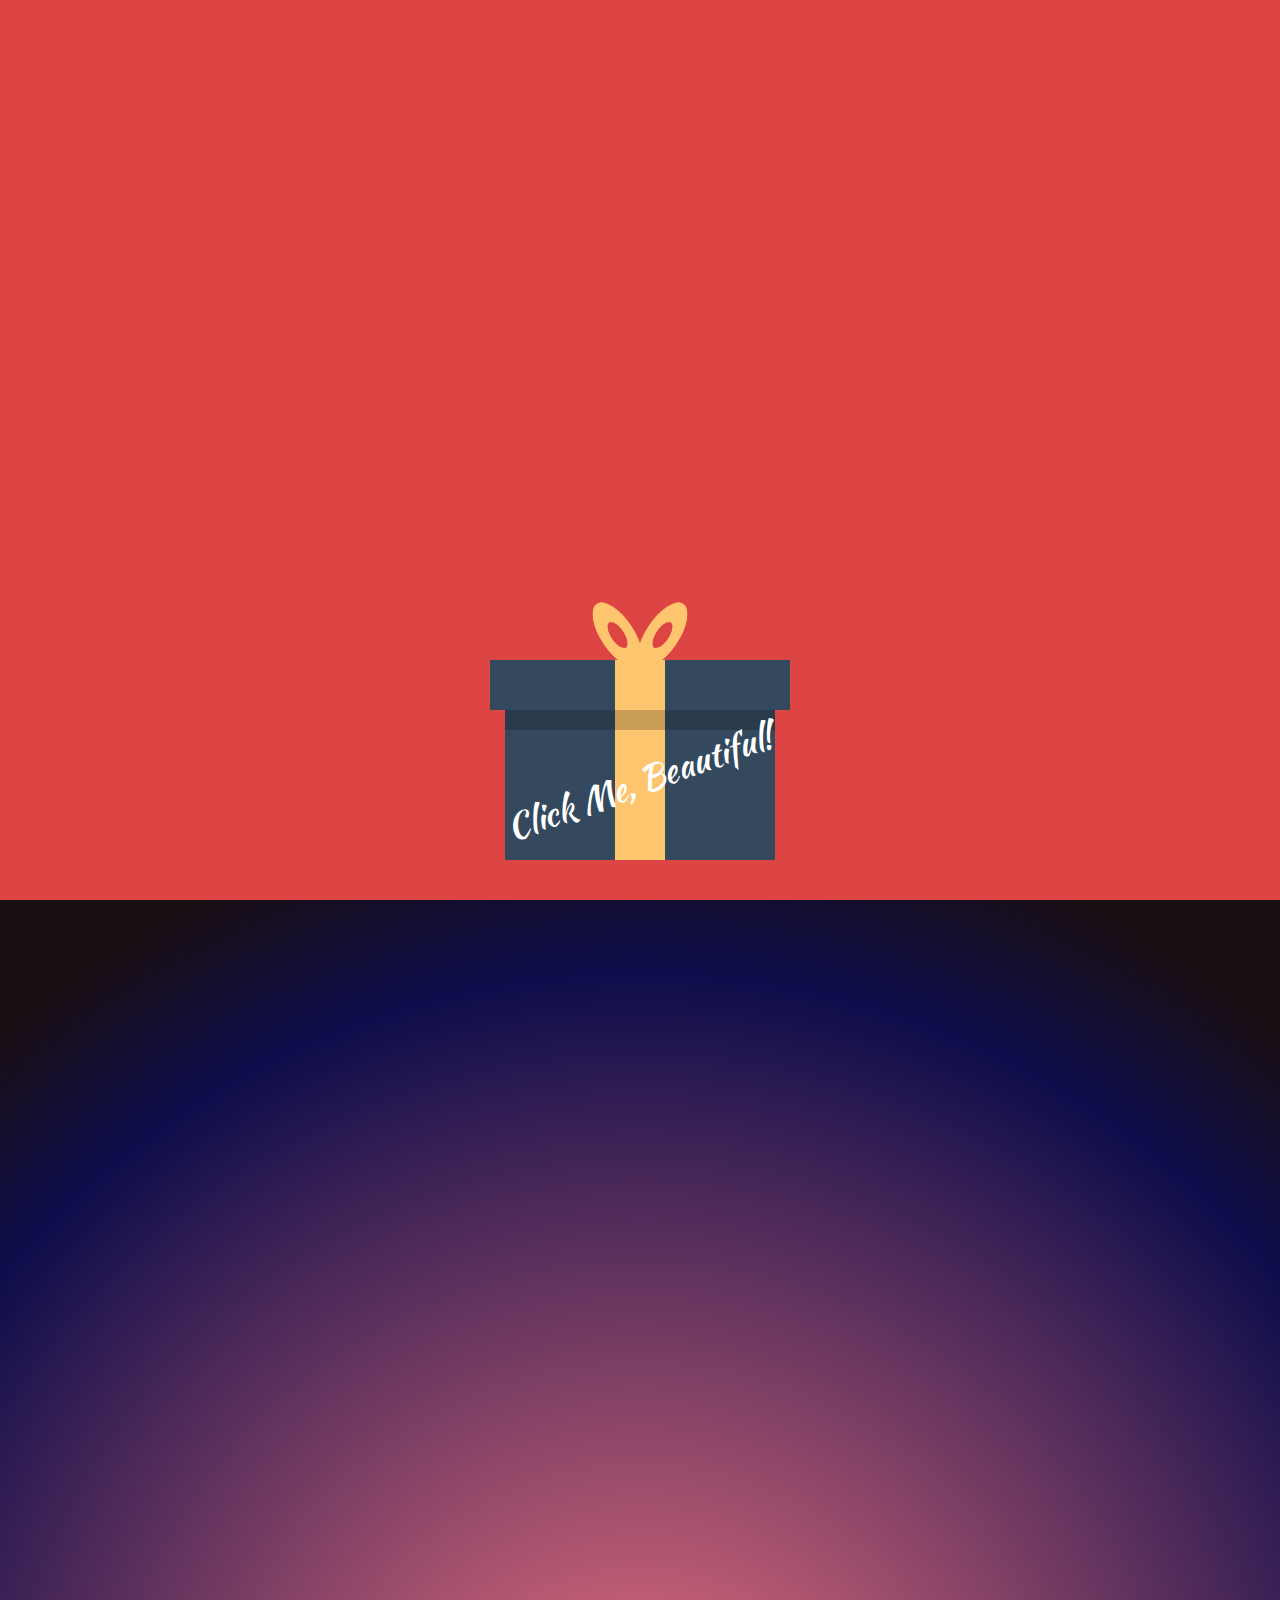
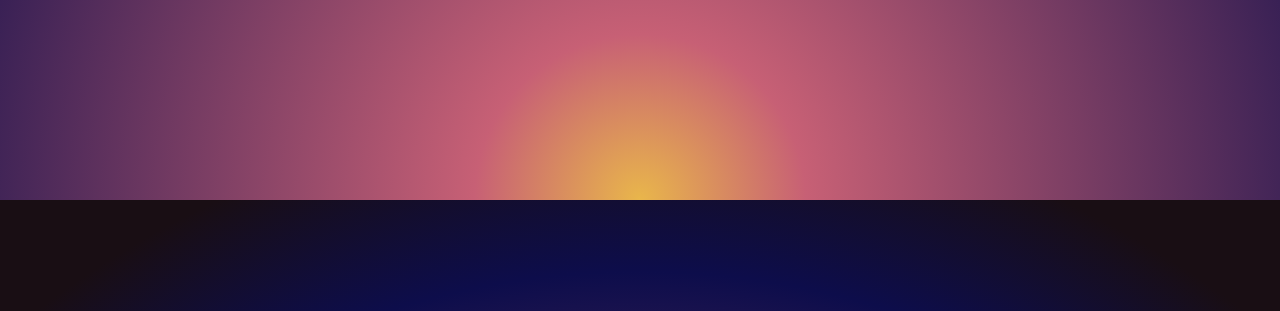
<file: index.html>
<!DOCTYPE html>
<html>
	<head>
		<meta charset="UTF-8">
		<title>Birthday Gift For My Sweetheart, Disha, The most beautiful Girl- Lots of Love</title>

		<link rel="stylesheet" href="style.css">
	</head>
	<body>
		<div class="moon">
			<div class="'crater 1"></div>
			<div class="'crater 1"></div>
			<div class="'crater 1"></div>

		</div>

		<canvas id="canvas"></canvas>
		<div id="sea"></div>
		<div id="beach"></div>

		<img src="jumping.png" alt="Jumping People" id="people" />

		<div id="merrywrap" class="merrywrap">
			<div class="giftbox">
				<div class="cover">
					<div></div>
				</div>
				<div class="box"></div>
			</div>
			<div class="icons">
				<div class="row">
					<span>H</span>
					<span>A</span>
					<span>P</span>
					<span>P</span>
					<span>Y</span>
				</div>
				<div class="row">
					<span>B</span>
					<span>I</span>
					<span>R</span>
					<span>T</span>
					<span>H</span>
					<span>D</span>
					<span>A</span>
					<span>Y!!</span>
				</div>

				<div class="row">
					<span>D</span>
					<span>I</span>
					<span>S</span>
					<span>H</span>
					<span>A!!</span>
				</div>
			<div class="row">
					<span>I LOVE</span>
				</div>
				<div class="row">
					<span>YOU SO MUCH,</span>
				</div>
				<div class="row">
					<span>SWEETHEART!!</span>
				</div>
				<div class="row">
					<span>I AM ALWAYS THERE FOR YOU,</span>
				</div>
				<div class="row">
					<span>WITH YOU, ALWAYS, CUTIE!!</span>
				</div>
				
			<div class="row">
					<span>YOU ARE THE</span>
				</div>
				<div class="row">
					<span>MOST BEAUTIFUL AND THE</span>
				</div>
				<div class="row">
					<span>BEST GIRL</span>
				</div>
				<div class="row">
					<span>I AM SO SO LUCKY</span>
				</div>
				<div class="row">
					<span>THAT YOU SUCH A BRILLIANT GIRL IS MY GIRLFRIEND</span>
				</div>
				<div class="row">
					<span>- TOR DWAI</span>
				</div>
					
			</div>
		</div>
		<div class="dateB">
			<span id="days"></span><br>
			<span id="hours"></span><br>
			<span id="minutes"></span><br>
			<span id="seconds"></span><br>
		</div>

		<div id="video"></div>

		<script src="index.js"></script>
	</body>
</html>
</file>
<file: style.css>
@import url("https://fonts.googleapis.com/css?family=Kaushan+Script");
html, body, .container {
  height: 100%;
  font-family: 'Kaushan Script','Sail', cursive;
}

body {
  background: #e74;
  overflow: hidden;
  background-image: linear-gradient(to bottom, #190e14, #0d0d4b 30%, #c76075 80%, #e9b64b 95%);
  background-image: radial-gradient(circle at center bottom, #e9b64b, #c76075 15%, #0d0d4b 75%, #190e14 90%);
}
div#beach,
canvas#canvas {
  position: absolute;
  top: 0;
  left: 0;
  width: 100%;
  height: 100%;
}

div#beach {
  background-image: url(https://dl.dropbox.com/s/oe0oce2udq44bj5/beachsil2.png);
  /* background-size: cover; */
  background-position: bottom right;
  background-size: 1700px;
  background-repeat: no-repeat;
}

div#video {
  position: absolute;
  right: 243px;
  bottom: 200px;
}

div#video iframe {
  width: 255px;
  height: 155px;
}

#people {
  position: absolute;
  bottom: 65px;
  left: 40px;
  width: 140px;
}

#car {
  position: absolute;
  bottom: 46px;
  left: 180px;
  width: 230px;
}

div#sea {
  background-color: blue;
  height: 85px;
  position: absolute;
  bottom: 0;
  left: 0;
  width: 100%;
  background-image: radial-gradient(circle at center top, #23485a, #0d0246);
}

.merrywrap {
  position: absolute;
  right: 0px;
  left: 0px;
  bottom: 0px;
  top: 0px;
  background-color: #d44;
  transition: background-color .5s ease;
}

.giftbox {
  position: absolute;
  width: 300px;
  height: 200px;
  left: 50%;
  margin-left: -150px;
  bottom: 40px;
  z-index: 10;
}
.giftbox > div {
  background: #34495e;
  position: absolute;
}
.giftbox > div:after, .giftbox > div:before {
  position: absolute;
  content: "";
  top: 0;
}
.giftbox:after {
  position: absolute;
  color: #fff;
  width: 100%;
  content: "Click Me, Beautiful!";
  left: 0;
  bottom: 0;
  font-size: 35px;
  text-align: center;
  transform: rotate(-20deg);
  transform-origin: 0 0;
}
.giftbox .cover {
  width: 100%;
  top: 0;
  left: 0;
  height: 25%;
  z-index: 2;
}
.giftbox .cover:before {
  position: absolute;
  height: 100%;
  left: 50%;
  width: 50px;
  transform: translateX(-50%);
  background: #fdc56d;
}
.giftbox .cover > div {
  position: absolute;
  width: 50px;
  height: 50px;
  left: 50%;
  top: -50px;
  transform: translateX(-50%);
}
.giftbox .cover > div:before, .giftbox .cover > div:after {
  position: absolute;
  left: 0;
  top: 0;
  width: 100%;
  height: 100%;
  content: "";
  box-shadow: inset 0 0 0 15px #fdc56d;
  border-radius: 30px;
  transform-origin: 50% 100%;
}
.giftbox .cover > div:before {
  transform: translateX(-45%) skewY(40deg);
}
.giftbox .cover > div:after {
  transform: translateX(45%) skewY(-40deg);
}
.giftbox .box {
  right: 5%;
  left: 5%;
  height: 80%;
  bottom: 0;
}
.giftbox .box:before {
  width: 50px;
  height: 100%;
  left: 50%;
  transform: translateX(-50%);
  background: #fdc56d;
}
.giftbox .box:after {
  width: 100%;
  height: 30px;
  background: rgba(0, 0, 0, 0.2);
}

.icons {
  position: absolute;
  left: 10px;
  /*top:50%;
  width: 100%;*/
  height: auto;
  transform: translateY(10px) rotate(-20deg);
}
.icons .row {
  width: 100%;
  text-align: center;
}
.icons .row span {
  color: #e5e5e5;
  text-shadow: 4px 4px 0 rgba(96, 125, 139, 0.4);
  font-size: 10px;
  display: inline-block;
  opacity: 0;
  transition: transform 0.5s ease-in, opacity 0.7s;
}

.step-1 .giftbox {
  animation: wobble 0.5s linear infinite forwards;
}
.step-1 .cover {
  animation: wobble 0.5s linear infinite  0.1s forwards;
}
.step-1 .icons .row span {
  opacity: 1;
}

.step-2 .giftbox:after {
  opacity: 0;
}

.step-3 .giftbox,
.step-4 .giftbox {
  opacity: 0;
  z-index: 1;
}
.step-3 .giftbox:after,
.step-4 .giftbox:after {
  opacity: 0;
}

.step-2 .giftbox .cover {
  animation: flyUp 0.4s ease-in forwards;
}
.step-2 .giftbox .box {
  animation: flyDown 0.2s ease-in 0.05s forwards;
}

@keyframes wobble {
  25% {
    transform: rotate(4deg);
  }
  75% {
    transform: rotate(-2deg);
  }
}
@keyframes flyUp {
  75% {
    opacity: 1;
  }
  100% {
    transform: translateY(-1000px) rotate(20deg);
    opacity: 0;
  }
}
@keyframes flyDown {
  75% {
    opacity: 1;
  }
  100% {
    transform: translateY(100%);
    opacity: 0;
  }
}
.step-1 .icons .row span {
  opacity: 0;
}

.step-1 .icons .row span:first-child {
  transform: translateY(700%) translateX(600%);
}

.step-1 .icons .row span:nth-child(2) {
  transform: translateY(700%) translateX(500%);
}

.step-1 .icons .row span:nth-child(3) {
  transform: translateY(700%) translateX(400%);
}

.step-1 .icons .row span:nth-child(4) {
  transform: translateY(700%) translateX(300%);
}

.step-1 .icons .row span:nth-child(5) {
  transform: translateY(700%) translateX(200%);
}

.step-1 .icons .row span:nth-child(6) {
  transform: translateY(700%) translateX(100%);
}

.step-1 .icons .row span:nth-child(7) {
  transform: translateY(700%) translateX(0);
}

.step-1 .icons .row span:nth-child(8) {
  transform: translateY(700%) translateX(-100%);
}

.step-1 .icons .row span:nth-child(9) {
  transform: translateY(700%) translateX(-200%);
}

.step-1 .icons .row span:nth-child(10) {
  transform: translateY(700%) translateX(-300%);
}

.step-1 .icons .row span:nth-child(11) {
  transform: translateY(700%) translateX(-400%);
}

.step-1 .icons .row span:nth-child(12) {
  transform: translateY(700%) translateX(-500%);
}

.step-1 .icons .row span:nth-child(13) {
  transform: translateY(700%) translateX(-600%);
}

.step-2 .icons .row span:nth-child(2) {
  -webkit-transition-delay: 0.1s;
  transition-delay: 0.1s;
}

.step-2 .icons .row span:nth-child(3) {
  -webkit-transition-delay: 0.15s;
  transition-delay: 0.15s;
}

.step-2 .icons .row span:nth-child(4) {
  -webkit-transition-delay: 0.2s;
  transition-delay: 0.2s;
}

.step-2 .icons .row span:nth-child(5) {
  -webkit-transition-delay: 0.25s;
  transition-delay: 0.25s;
}

.step-2 .icons .row span:nth-child(6) {
  -webkit-transition-delay: 0.3s;
  transition-delay: 0.3s;
}

.step-2 .icons .row span:nth-child(7) {
  -webkit-transition-delay: 0.35s;
  transition-delay: 0.35s;
}

.step-2 .icons .row span:nth-child(8) {
  -webkit-transition-delay: 0.4s;
  transition-delay: 0.4s;
}

.step-2 .icons .row span:nth-child(9) {
  -webkit-transition-delay: 0.45s;
  transition-delay: 0.45s;
}

.step-2 .icons .row span:nth-child(10) {
  -webkit-transition-delay: 0.5s;
  transition-delay: 0.5s;
}

.step-2 .icons .row span:nth-child(11) {
  -webkit-transition-delay: 0.55s;
  transition-delay: 0.55s;
}

.step-2 .icons .row span:nth-child(12) {
  -webkit-transition-delay: 0.6s;
  transition-delay: 0.6s;
}

.step-2 .icons .row span:nth-child(13) {
  -webkit-transition-delay: 0.65s;
  transition-delay: 0.65s;
}

.step-2 .icons span, .step-3 .icons span, .step-4 .icons span {
  opacity: 1;
  transition-timing-function: cubic-bezier(0, 0, 0.2, 0.91);
}

.step-4 .icons .row span, .step-3 .icons .row span {
  /*animation: wobble 0.6s linear infinite forwards;*/
  color: #c6e2ff;
  animation: neon .08s ease-in-out infinite alternate;
}

.step-4 .icons .row span:nth-child(even), .step-3 .icons .row span:nth-child(even) {
  animation-duration: 0.7s;
}

@keyframes neon {
  from {
    text-shadow: 0 0 6px rgba(202, 228, 225, 0.92), 0 0 30px rgba(202, 228, 225, 0.34), 0 0 12px rgba(30, 132, 242, 0.52), 0 0 21px rgba(30, 132, 242, 0.92), 0 0 34px rgba(30, 132, 242, 0.78), 0 0 54px rgba(30, 132, 242, 0.92);
  }
  to {
    text-shadow: 0 0 6px rgba(202, 228, 225, 0.98), 0 0 30px rgba(202, 228, 225, 0.42), 0 0 12px rgba(30, 132, 242, 0.58), 0 0 22px rgba(30, 132, 242, 0.84), 0 0 38px rgba(30, 132, 242, 0.88), 0 0 60px #1e84f2;
  }
}
.moon {
  position: absolute;
  top: 10%;
  right: 200px;
  width: 100px;
  height: 100px;
  border-radius: 50%;
  background: #ddd;
  box-shadow: inset 20px -10px 0 0 #b9b9b9;
}

.moon .crater1 {
  position: absolute;
  width: 30px;
  height: 30px;
  border-radius: 50%;
  background: #bbb;
  box-shadow: inset -3px 1.5px 0 0 #aaa;
  top: 20px;
  right: 20px;
}

.moon .crater2 {
  position: absolute;
  width: 10px;
  height: 10px;
  border-radius: 50%;
  background: #bbb;
  box-shadow: inset -1px 0.5px 0 0 #aaa;
  top: 45px;
  right: 50px;
}

.moon .crater3 {
  position: absolute;
  width: 15px;
  height: 15px;
  border-radius: 50%;
  background: #bbb;
  box-shadow: inset -1.5px 0.75px 0 0 #aaa;
  top: 60px;
  right: 25px;
}

@media (min-width: 1000px) {
  .icons {
    left: 30px;
  }

  .icons .row span {
    font-size: 80px;
  }

  #people {
    left: 80px;
    bottom: 70px;
    width: 160px;
  }

  div#beach {
    background-size: 2000px;
  }

  div#video {
    right: 290px;
    bottom: 235px;
  }

  div#video iframe {
    width: 295px;
    height: 185px;
  }

  .moon {
    right: 230px;
  }
}

}
</file>
